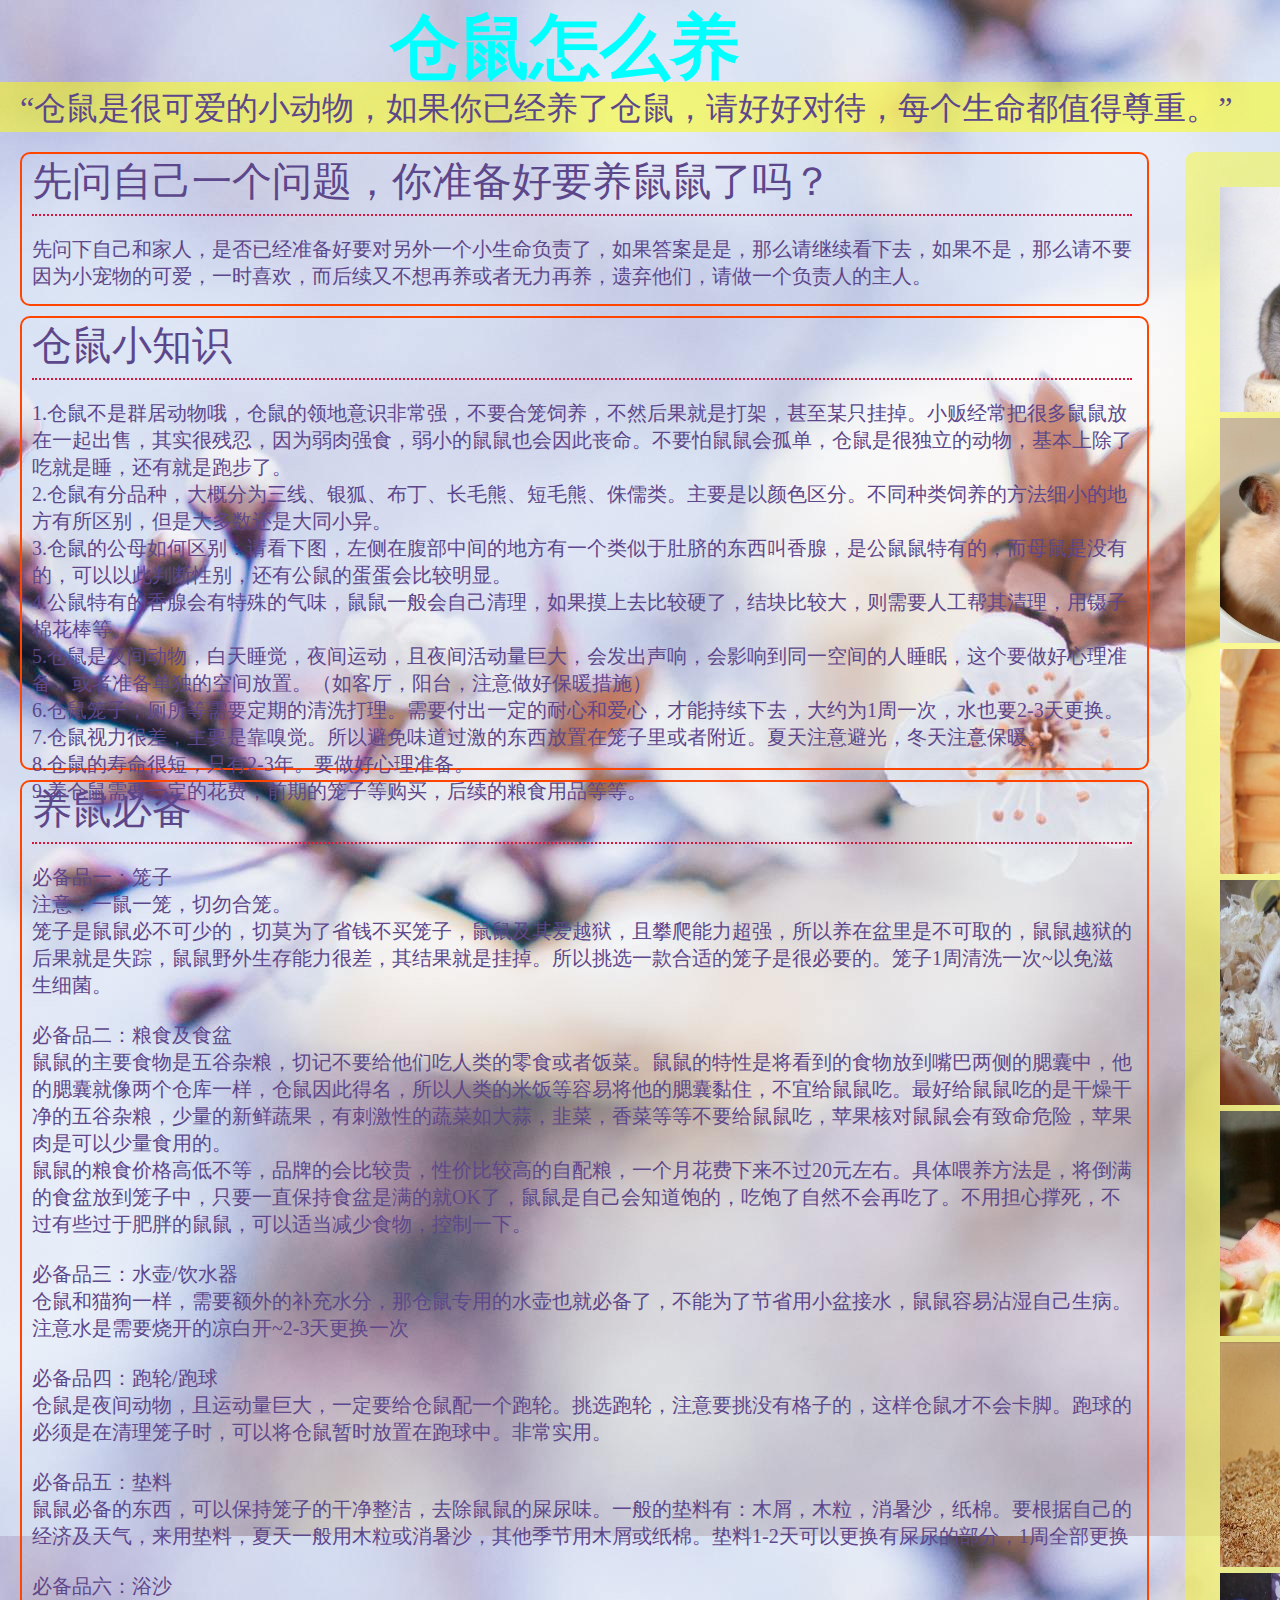
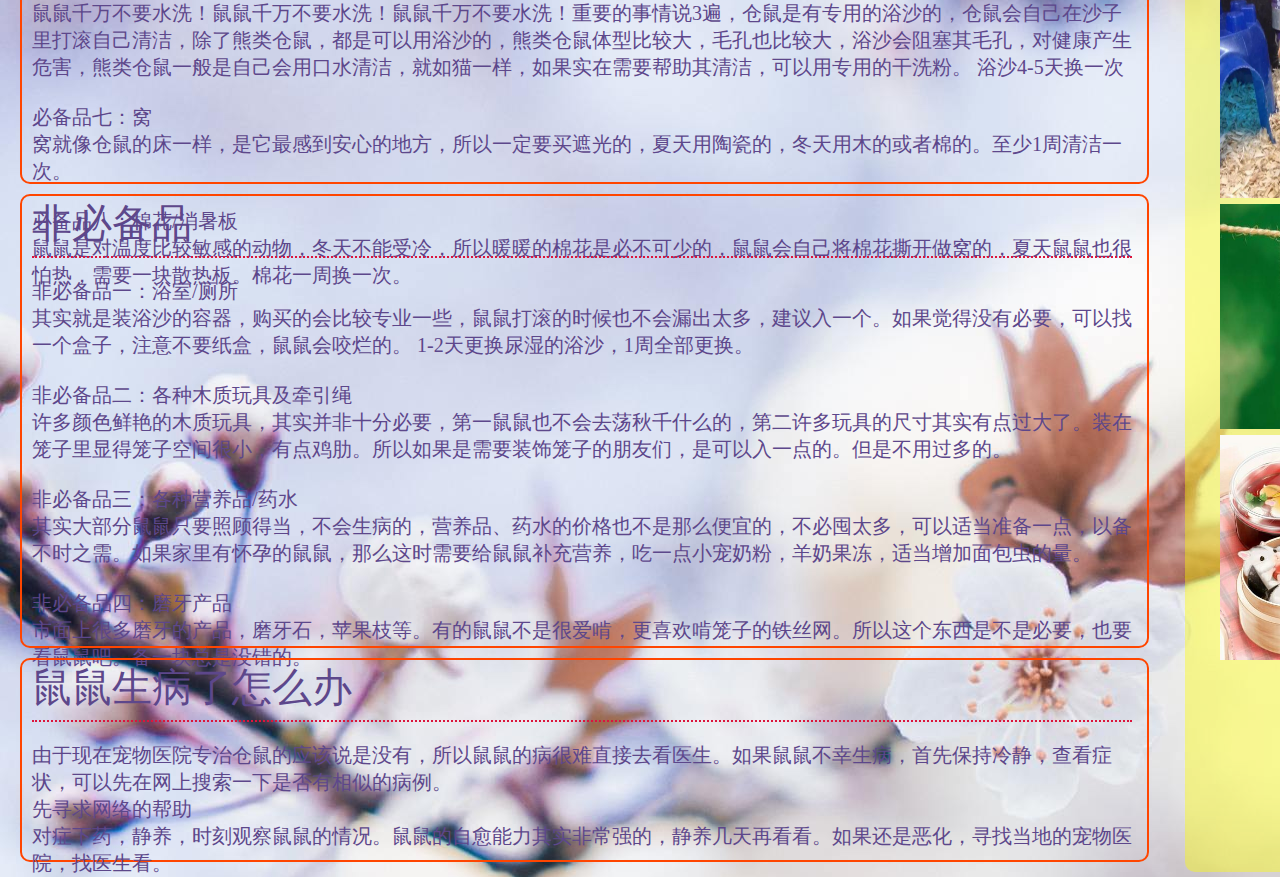
<file: 2020/Hamster Studio by 503/page_2.html>
<!DOCTYPE html>
<html>
	<head>
		<meta charset="utf-8">
		<title>仓鼠怎么养</title>
		<link rel="stylesheet" href="css_for1080p/mystyle.css" type="text/css">
	</head>
	<body style="overflow:-Scroll;overflow-x:hidden" >
	<body background="img/background/background3.jpg";
		  style=" background-repeat:no-repeat ;
		  background-size:100% 100%;
		  background-attachment: fixed;">
		<header>仓鼠怎么养</header>
		<nav>
			“仓鼠是很可爱的小动物，如果你已经养了仓鼠，请好好对待，每个生命都值得尊重。”
		</nav>
		<div>
			<section>
				<article1>
					<a1>先问自己一个问题，你准备好要养鼠鼠了吗？</a1>
					<a2>先问下自己和家人，是否已经准备好要对另外一个小生命负责了，如果答案是是，那么请继续看下去，如果不是，那么请不要因为小宠物的可爱，一时喜欢，而后续又不想再养或者无力再养，遗弃他们，请做一个负责人的主人。</a2>
				</article1>
				<article2>
					<a1>仓鼠小知识</a1>
					<a2>1.仓鼠不是群居动物哦，仓鼠的领地意识非常强，不要合笼饲养，不然后果就是打架，甚至某只挂掉。小贩经常把很多鼠鼠放在一起出售，其实很残忍，因为弱肉强食，弱小的鼠鼠也会因此丧命。不要怕鼠鼠会孤单，仓鼠是很独立的动物，基本上除了吃就是睡，还有就是跑步了。<br>
					2.仓鼠有分品种，大概分为三线、银狐、布丁、长毛熊、短毛熊、侏儒类。主要是以颜色区分。不同种类饲养的方法细小的地方有所区别，但是大多数还是大同小异。<br>
					3.仓鼠的公母如何区别：请看下图，左侧在腹部中间的地方有一个类似于肚脐的东西叫香腺，是公鼠鼠特有的，而母鼠是没有的，可以以此判断性别，还有公鼠的蛋蛋会比较明显。<br>
					4.公鼠特有的香腺会有特殊的气味，鼠鼠一般会自己清理，如果摸上去比较硬了，结块比较大，则需要人工帮其清理，用镊子棉花棒等。<br>
					5.仓鼠是夜间动物，白天睡觉，夜间运动，且夜间活动量巨大，会发出声响，会影响到同一空间的人睡眠，这个要做好心理准备，或者准备单独的空间放置。（如客厅，阳台，注意做好保暖措施）<br>
					6.仓鼠笼子，厕所等需要定期的清洗打理。需要付出一定的耐心和爱心，才能持续下去，大约为1周一次，水也要2-3天更换。<br>
					7.仓鼠视力很差，主要是靠嗅觉。所以避免味道过激的东西放置在笼子里或者附近。夏天注意避光，冬天注意保暖。<br>
					8.仓鼠的寿命很短，只有2-3年。要做好心理准备。<br>
					9.养仓鼠需要一定的花费，前期的笼子等购买，后续的粮食用品等等。</a2>
				</article2>
				<article3>
					<a1>养鼠必备</a1>
					<a2><p>必备品一：笼子<br>
					注意：一鼠一笼，切勿合笼。<br>
						笼子是鼠鼠必不可少的，切莫为了省钱不买笼子，鼠鼠及其爱越狱，且攀爬能力超强，所以养在盆里是不可取的，鼠鼠越狱的后果就是失踪，鼠鼠野外生存能力很差，其结果就是挂掉。所以挑选一款合适的笼子是很必要的。笼子1周清洗一次~以免滋生细菌。</p>
						<br>
						<p>必备品二：粮食及食盆 <br>鼠鼠的主要食物是五谷杂粮，切记不要给他们吃人类的零食或者饭菜。鼠鼠的特性是将看到的食物放到嘴巴两侧的腮囊中，他的腮囊就像两个仓库一样，仓鼠因此得名，所以人类的米饭等容易将他的腮囊黏住，不宜给鼠鼠吃。最好给鼠鼠吃的是干燥干净的五谷杂粮，少量的新鲜蔬果，有刺激性的蔬菜如大蒜，韭菜，香菜等等不要给鼠鼠吃，苹果核对鼠鼠会有致命危险，苹果肉是可以少量食用的。<br>
							鼠鼠的粮食价格高低不等，品牌的会比较贵，性价比较高的自配粮，一个月花费下来不过20元左右。具体喂养方法是，将倒满的食盆放到笼子中，只要一直保持食盆是满的就OK了，鼠鼠是自己会知道饱的，吃饱了自然不会再吃了。不用担心撑死，不过有些过于肥胖的鼠鼠，可以适当减少食物，控制一下。</p>
						<br>
						<p>必备品三：水壶/饮水器<br>
							仓鼠和猫狗一样，需要额外的补充水分，那仓鼠专用的水壶也就必备了，不能为了节省用小盆接水，鼠鼠容易沾湿自己生病。注意水是需要烧开的凉白开~2-3天更换一次</p>
						<br>
						<p>必备品四：跑轮/跑球<br>
							仓鼠是夜间动物，且运动量巨大，一定要给仓鼠配一个跑轮。挑选跑轮，注意要挑没有格子的，这样仓鼠才不会卡脚。跑球的必须是在清理笼子时，可以将仓鼠暂时放置在跑球中。非常实用。</p>
						<br>
						<p>必备品五：垫料<br>
							鼠鼠必备的东西，可以保持笼子的干净整洁，去除鼠鼠的屎尿味。一般的垫料有：木屑，木粒，消暑沙，纸棉。要根据自己的经济及天气，来用垫料，夏天一般用木粒或消暑沙，其他季节用木屑或纸棉。垫料1-2天可以更换有屎尿的部分，1周全部更换</p>
						<br>
						<p>必备品六：浴沙<br>
							鼠鼠千万不要水洗！鼠鼠千万不要水洗！鼠鼠千万不要水洗！重要的事情说3遍，仓鼠是有专用的浴沙的，仓鼠会自己在沙子里打滚自己清洁，除了熊类仓鼠，都是可以用浴沙的，熊类仓鼠体型比较大，毛孔也比较大，浴沙会阻塞其毛孔，对健康产生危害，熊类仓鼠一般是自己会用口水清洁，就如猫一样，如果实在需要帮助其清洁，可以用专用的干洗粉。 浴沙4-5天换一次</p>
						<br>
						<p>必备品七：窝<br>
							窝就像仓鼠的床一样，是它最感到安心的地方，所以一定要买遮光的，夏天用陶瓷的，冬天用木的或者棉的。至少1周清洁一次。</p>
						<br>
						<p>必备品八：棉花/消暑板<br>
							鼠鼠是对温度比较敏感的动物，冬天不能受冷，所以暖暖的棉花是必不可少的，鼠鼠会自己将棉花撕开做窝的，夏天鼠鼠也很怕热，需要一块散热板。棉花一周换一次。</p>
					</a2>
				</article3>
				<article4>
					<a1>非必备品</a1>
					<a2>
						<p>非必备品一：浴室/厕所<br>
							其实就是装浴沙的容器，购买的会比较专业一些，鼠鼠打滚的时候也不会漏出太多，建议入一个。如果觉得没有必要，可以找一个盒子，注意不要纸盒，鼠鼠会咬烂的。 1-2天更换尿湿的浴沙，1周全部更换。</p>
						<br>
						<p>非必备品二：各种木质玩具及牵引绳<br>
							许多颜色鲜艳的木质玩具，其实并非十分必要，第一鼠鼠也不会去荡秋千什么的，第二许多玩具的尺寸其实有点过大了。装在笼子里显得笼子空间很小，有点鸡肋。所以如果是需要装饰笼子的朋友们，是可以入一点的。但是不用过多的。</p>
						<br>
						<p>非必备品三：各种营养品/药水<br>
							其实大部分鼠鼠只要照顾得当，不会生病的，营养品、药水的价格也不是那么便宜的，不必囤太多，可以适当准备一点，以备不时之需。如果家里有怀孕的鼠鼠，那么这时需要给鼠鼠补充营养，吃一点小宠奶粉，羊奶果冻，适当增加面包虫的量。</p>
						<br>
						<p>非必备品四：磨牙产品<br>
							市面上很多磨牙的产品，磨牙石，苹果枝等。有的鼠鼠不是很爱啃，更喜欢啃笼子的铁丝网。所以这个东西是不是必要，也要看鼠鼠吧。备一块总是没错的。</p>
					</a2>
				</article4>
				<article5>
					<a1>鼠鼠生病了怎么办</a1>
					<a2>
						由于现在宠物医院专治仓鼠的应该说是没有，所以鼠鼠的病很难直接去看医生。如果鼠鼠不幸生病，首先保持冷静，查看症状，可以先在网上搜索一下是否有相似的病例。<br>
						先寻求网络的帮助<br>
						对症下药，静养，时刻观察鼠鼠的情况。鼠鼠的自愈能力其实非常强的，静养几天再看看。如果还是恶化，寻找当地的宠物医院，找医生看。
					</a2>
				</article5>
			</section>
			<aside>
				<img src="img/cangshuxixing/c02.jpg"alt="0"width="100%"height="10%">
				<img src="img/cangshuxixing/c03.jpg"alt="1"width="100%"height="10%">
				<img src="img/cangshuxixing/c01.jpg"alt="2"width="100%"height="10%">
				<img src="img/cangshuxixing/c05.jpg"alt="3"width="100%"height="10%">
				<img src="img/cangshuxixing/c06.jpg"alt="4"width="100%"height="10%">
				<img src="img/cangshuxixing/c04.jpg"alt="5"width="100%"height="10%">
				<img src="img/cangshuxixing/c07.jpg"alt="6"width="100%"height="10%">
				<img src="img/cangshuxixing/c08.jpg"alt="7"width="100%"height="10%">
				<img src="img/cangshuxixing/c09.jpg"alt="8"width="100%"height="10%">
			</aside>
		</div>
	</body>
<html>
</file>
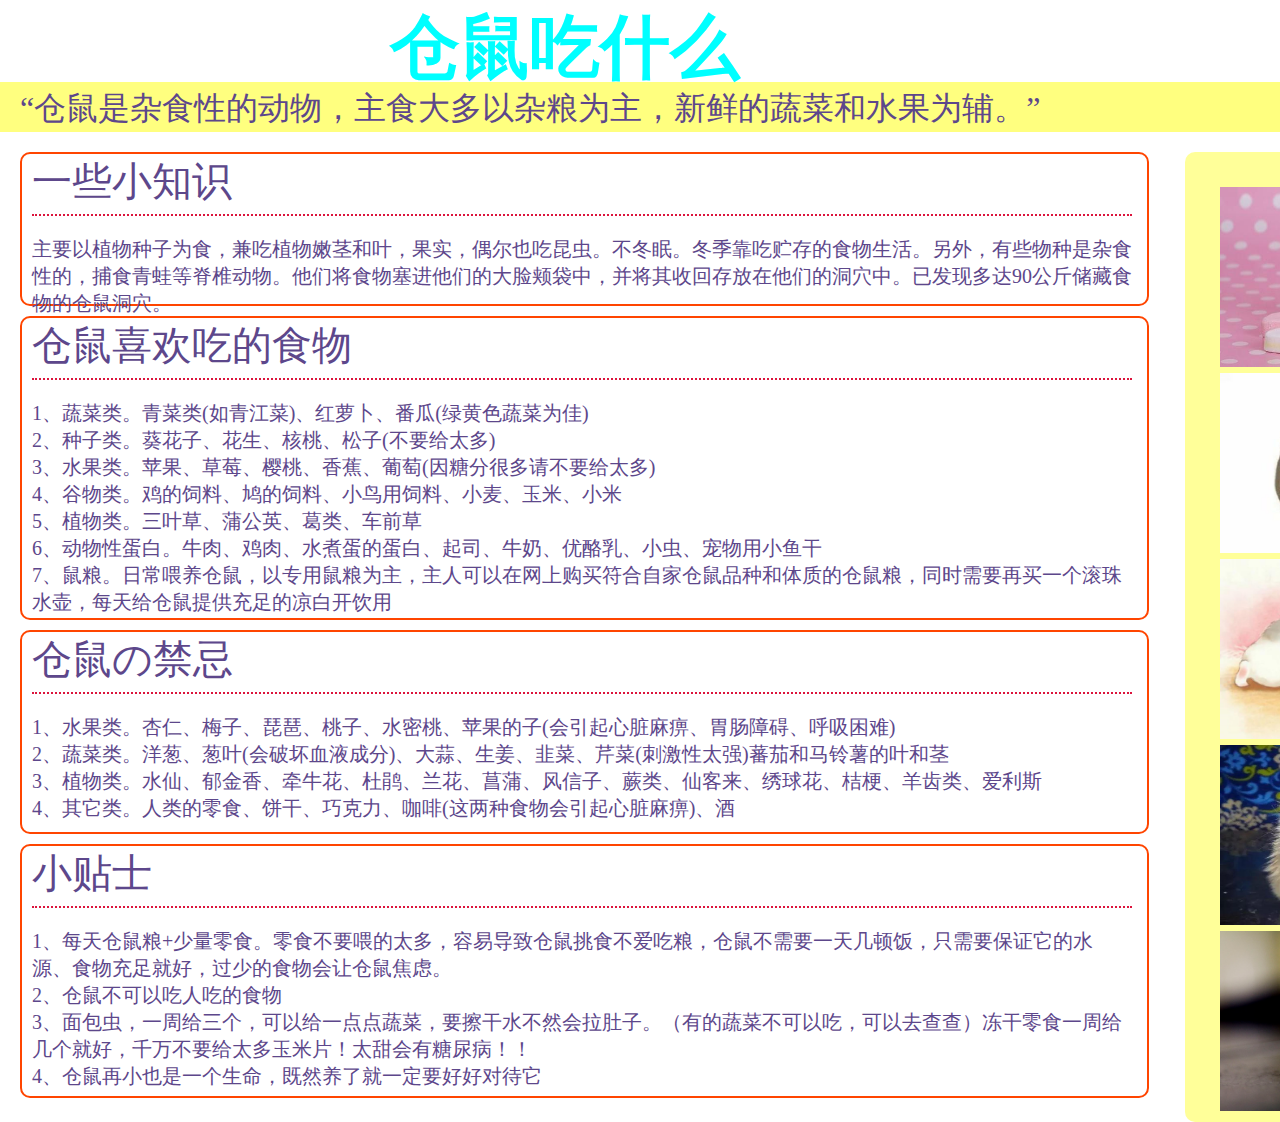
<file: 2020/Hamster Studio by 503/page_3.html>
<!DOCTYPE html>
<html>
	<head>
		<meta charset="utf-8">
		<title>仓鼠吃什么</title>
		<link rel="stylesheet" href="css_for1080p/mystyle1.css" type="text/css">
	</head>
	<body style="overflow:-Scroll;overflow-x:hidden; > 
	<body background="img/background/background4.jpg";
		  style=" background-repeat:no-repeat ;
		  background-size:100% 100%;
		  background-attachment: fixed;">
		<header>仓鼠吃什么</header>
		<nav>
			“仓鼠是杂食性的动物，主食大多以杂粮为主，新鲜的蔬菜和水果为辅。”
		</nav>
		<div>
			<section>
				<article1>
					<a1>一些小知识</a1>
					<a2>主要以植物种子为食，兼吃植物嫩茎和叶，果实，偶尔也吃昆虫。不冬眠。冬季靠吃贮存的食物生活。另外，有些物种是杂食性的，捕食青蛙等脊椎动物。他们将食物塞进他们的大脸颊袋中，并将其收回存放在他们的洞穴中。已发现多达90公斤储藏食物的仓鼠洞穴。</a2>
				</article1>
				<article2>
					<a1>仓鼠喜欢吃的食物</a1>
					<a2>1、蔬菜类。青菜类(如青江菜)、红萝卜、番瓜(绿黄色蔬菜为佳)<br>
						2、种子类。葵花子、花生、核桃、松子(不要给太多)<br>
						3、水果类。苹果、草莓、樱桃、香蕉、葡萄(因糖分很多请不要给太多)<br>
						4、谷物类。鸡的饲料、鸠的饲料、小鸟用饲料、小麦、玉米、小米<br>
						5、植物类。三叶草、蒲公英、葛类、车前草<br>
						6、动物性蛋白。牛肉、鸡肉、水煮蛋的蛋白、起司、牛奶、优酪乳、小虫、宠物用小鱼干<br>
						7、鼠粮。日常喂养仓鼠，以专用鼠粮为主，主人可以在网上购买符合自家仓鼠品种和体质的仓鼠粮，同时需要再买一个滚珠水壶，每天给仓鼠提供充足的凉白开饮用
					</a2>
				</article2>
				<article3>
					<a1>仓鼠の禁忌</a1>
					<a2>1、水果类。杏仁、梅子、琵琶、桃子、水密桃、苹果的子(会引起心脏麻痹、胃肠障碍、呼吸困难)<br>
						2、蔬菜类。洋葱、葱叶(会破坏血液成分)、大蒜、生姜、韭菜、芹菜(刺激性太强)蕃茄和马铃薯的叶和茎<br>
						3、植物类。水仙、郁金香、牵牛花、杜鹃、兰花、菖蒲、风信子、蕨类、仙客来、绣球花、桔梗、羊齿类、爱利斯<br>
						4、其它类。人类的零食、饼干、巧克力、咖啡(这两种食物会引起心脏麻痹)、酒</p>
					</a2>
				</article3>
				<article4>
					<a1>小贴士</a1>
					<a2>
						1、每天仓鼠粮+少量零食。零食不要喂的太多，容易导致仓鼠挑食不爱吃粮，仓鼠不需要一天几顿饭，只需要保证它的水源、食物充足就好，过少的食物会让仓鼠焦虑。<br>
						2、仓鼠不可以吃人吃的食物<br>
						3、面包虫，一周给三个，可以给一点点蔬菜，要擦干水不然会拉肚子。（有的蔬菜不可以吃，可以去查查）冻干零食一周给几个就好，千万不要给太多玉米片！太甜会有糖尿病！！<br>
						4、仓鼠再小也是一个生命，既然养了就一定要好好对待它
					</a2>
				</article4>
			</section>
			<aside>
				<img src="img/cangshuxixing/s02.jpg"alt="0"width="100%"height="20%">
				<img src="img/cangshuxixing/s03.jpg"alt="1"width="100%"height="20%">
				<img src="img/cangshuxixing/s01.jpg"alt="2"width="100%"height="20%">
				<img src="img/cangshuxixing/s05.jpg"alt="3"width="100%"height="20%">
				<img src="img/cangshuxixing/s04.jpg"alt="4"width="100%"height="20%">
			</aside>
		</div>
	</body>
<html>
</file>
<file: 2020/Hamster Studio by 503/css_for1080p/mystyle.css>
*{
	padding:0;
	margin:0;
	font-family: "宋体";
	color: #5D478B;
}
.body_{
      
             background-color: black;
            background-image:url("img/background.jpg");
         }
			header{
				width: 500px;
				height: 80px;
				font-size: 70px;
				font-weight: bold;
				margin:1px auto;
				color: #00FFFF;
			}
			nav{
				width: 1500px;
				height: 45px;
				background-color: rgba(255,255,0,0.5);
				font-size: 32px;
				padding-left: 20px;
				padding-top: 5px;
			}
			
            div{
				width: 2000px;
				height: 520px;
				float: left;
			}

			aside{
				width: 260px;
				height: 2250px;
				background-color: rgba(255,255,0,0.4);
				border-radius: 10px;
				margin:20px 20px;
				float: left;
				font-size: 25px;
				padding: 35px;
			}
			section{
				width: 1125px;
				height: 500px;
				margin:20px 20px;
				float: left;
			}
			
			
			
			article1{
				width: 1125px;
				height: 150px;
				border:2.5px solid 	#FF4500;
				border-radius: 10px;
				float: left;
			}
			article2{
				width: 1125px;
				height: 450px;
				border:2.5px solid 	#FF4500;
				border-radius: 10px;
				margin-top: 10px;
				float: left;
			}
			article3{
				width: 1125px;
				height: 1000px;
				border:2.5px solid 	#FF4500;
				border-radius: 10px;
				margin-top: 10px;
				float: left;
			}
			article4{
				width: 1125px;
				height: 450px;
				border:2.5px solid 	#FF4500;
				border-radius: 10px;
				margin-top: 10px;
				float: left;
			}
			article5{
				width: 1125px;
				height: 200px;
				border:2.5px solid 	#FF4500;
				border-radius: 10px;
				margin-top: 10px;
				float: left;
			}
			
			
			
			

			a1{
				width: 1100px;
				height: 60px;
				border-bottom: 2.5px dotted #DC143C;
				float: left;
				margin: 0px 10px;
				font-size: 40px;
				font-family: "Serif";
			}
			a2{
				width: 1100px;
				height: 100px;
				float: left;
				margin: 20px 10px 0px 10px;
				font-size: 20px;
			}


			
			ul{
				list-style-type: none;
			}
			
			li{
				display: inline-block;
			}
			li:hover{
				background-color: #FF3E96;
				border-radius: 1px;
			}
</file>
<file: 2020/Hamster Studio by 503/css_for1080p/mystyle1.css>
*{
	padding:0;
	margin:0;
	font-family: "宋体";
	color: #5D478B;
}
.body_{
      
             background-color: black;
            background-image:url("img/background.jpg");
         }
			header{
				width: 500px;
				height: 80px;
				font-size: 70px;
				font-weight: bold;
				margin:1px auto;
				color: #00FFFF;
			}
			nav{
				width: 1500px;
				height: 45px;
				background-color: rgba(255,255,0,0.5);
				font-size: 32px;
				padding-left: 20px;
				padding-top: 5px;
			}
			
            div{
				width: 2000px;
				height: 520px;
				float: left;
			}
			div1{
				width: 2000px;
				height: 520px;
				float: left;
			}
			div2{
				width: 2000px;
				height: 520px;
				float: right;
			}

			aside{
				width: 260px;
				height: 900px;
				background-color: rgba(255,255,0,0.4);
				border-radius: 10px;
				margin:20px 20px;
				float: left;
				font-size: 25px;
				padding: 35px;
			}
			section{
				width: 1125px;
				height: 500px;
				margin:20px 20px;
				float: left;
			}
			
			
			
			article1{
				width: 1125px;
				height: 150px;
				border:2.5px solid 	#FF4500;
				border-radius: 10px;
				float: left;
			}
			article2{
				width: 1125px;
				height: 300px;
				border:2.5px solid 	#FF4500;
				border-radius: 10px;
				margin-top: 10px;
				float: left;
			}
			article3{
				width: 1125px;
				height: 200px;
				border:2.5px solid 	#FF4500;
				border-radius: 10px;
				margin-top: 10px;
				float: left;
			}
			article4{
				width: 1125px;
				height: 250px;
				border:2.5px solid 	#FF4500;
				border-radius: 10px;
				margin-top: 10px;
				float: left;
			}
			
			
			
			

			a1{
				width: 1100px;
				height: 60px;
				border-bottom: 2.5px dotted #DC143C;
				float: left;
				margin: 0px 10px;
				font-size: 40px;
				font-family: "Serif";
			}
			a2{
				width: 1100px;
				height: 100px;
				float: left;
				margin: 20px 10px 0px 10px;
				font-size: 20px;
			}


			
			ul{
				list-style-type: none;
			}
			
			li{
				display: inline-block;
			}
			li:hover{
				background-color: #FF3E96;
				border-radius: 1px;
			}
</file>
